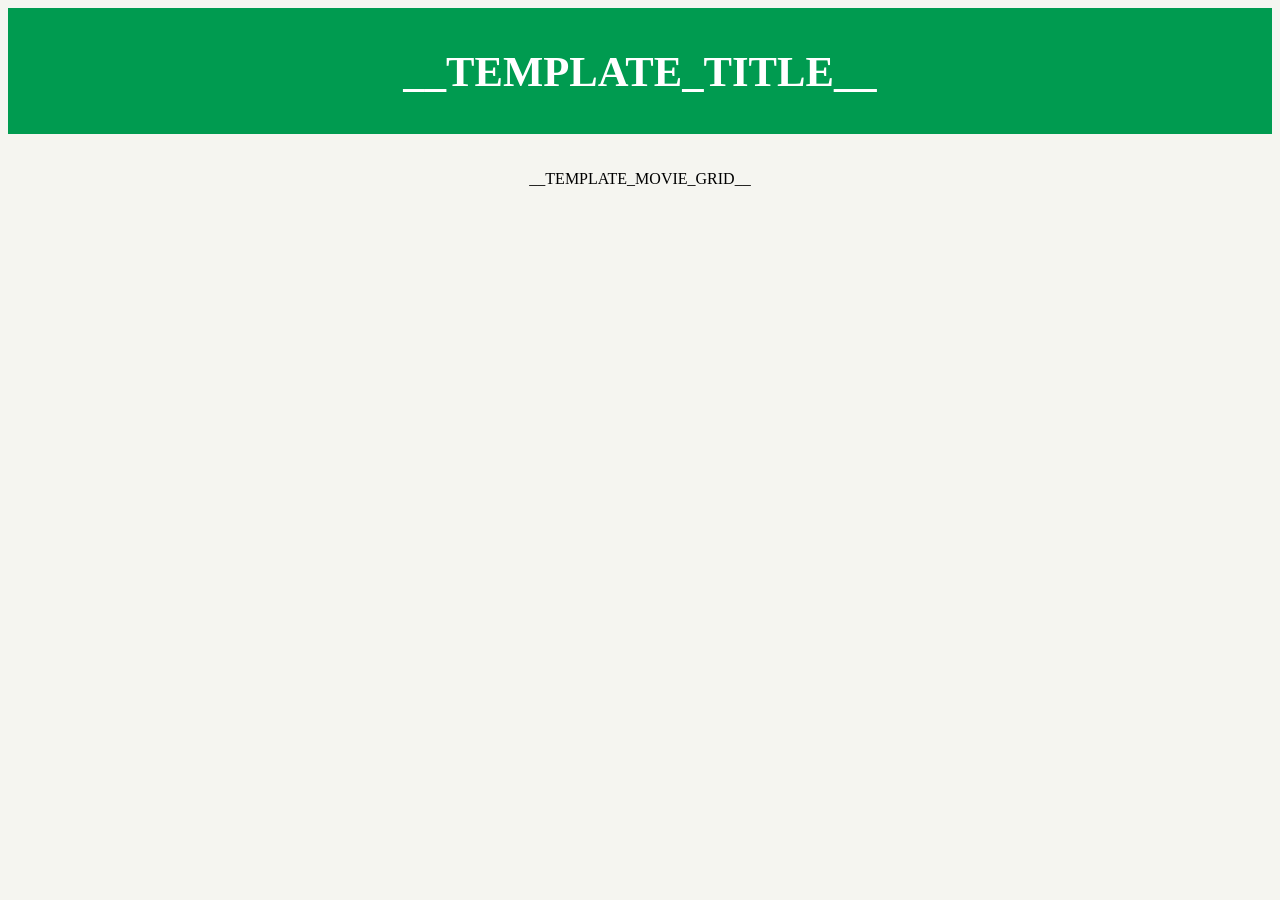
<file: index_template.html>
<html>
<head>
    <title>My Movie App</title>
    <link rel="stylesheet" href="style.css"/>
</head>
<body>
<div class="list-movies-title">
    <h1>__TEMPLATE_TITLE__</h1>
</div>
<div class="container">
    <ol class="movie-grid">
        __TEMPLATE_MOVIE_GRID__
    </ol>
</div>
</body>
</html>
</file>
<file: style.css>
body {
    background: #F5F5F0;
    color: black;
    font-family: Monaco;
}

.list-movies-title {
    padding: 10px 0;
    background: #009B50;
    color: white;
    text-align: center;
    font-size: 16pt;
}

.container{
    margin: 20px auto;
    max-width: 1024px;
    display: flex;
    justify-content: center;
    align-items: center;
}

.movie-grid {
    list-style-type: none;
    padding: 0;
    display: flex;
    flex-wrap: wrap;
    justify-content: center;
}

.movie-grid li {
    padding: 10px 15px;
}

.movie {
    width: 140px;
}

.movie-title,
.movie-year {
    font-size: 0.8em;
    text-align: center;
}

.movie-title {
    margin-top: 10px;
}

.movie-year {
    color: #999;
}


.movie-poster {
    box-shadow: 0 3px 6px rgba(0, 0, 0, 0.16), 0 3px 6px rgba(0, 0, 0, 0.23);
    width: 128px;
    height: 193px;
}

.rating-bar {
    width: 140px;
    height: 10px;
    border-radius: 5px;
    border: 1px solid black;
    position: relative; /* Add position relative */
}

.movie-rating {
    height: 100%;
    background-color: #ffa500;
    border-radius: 5px;
    font-size: 9px;
}

.movie-rating span {
    position: absolute;
    top: 50%;
    left: 50%;
    transform: translate(-50%, -50%);
}
</file>
